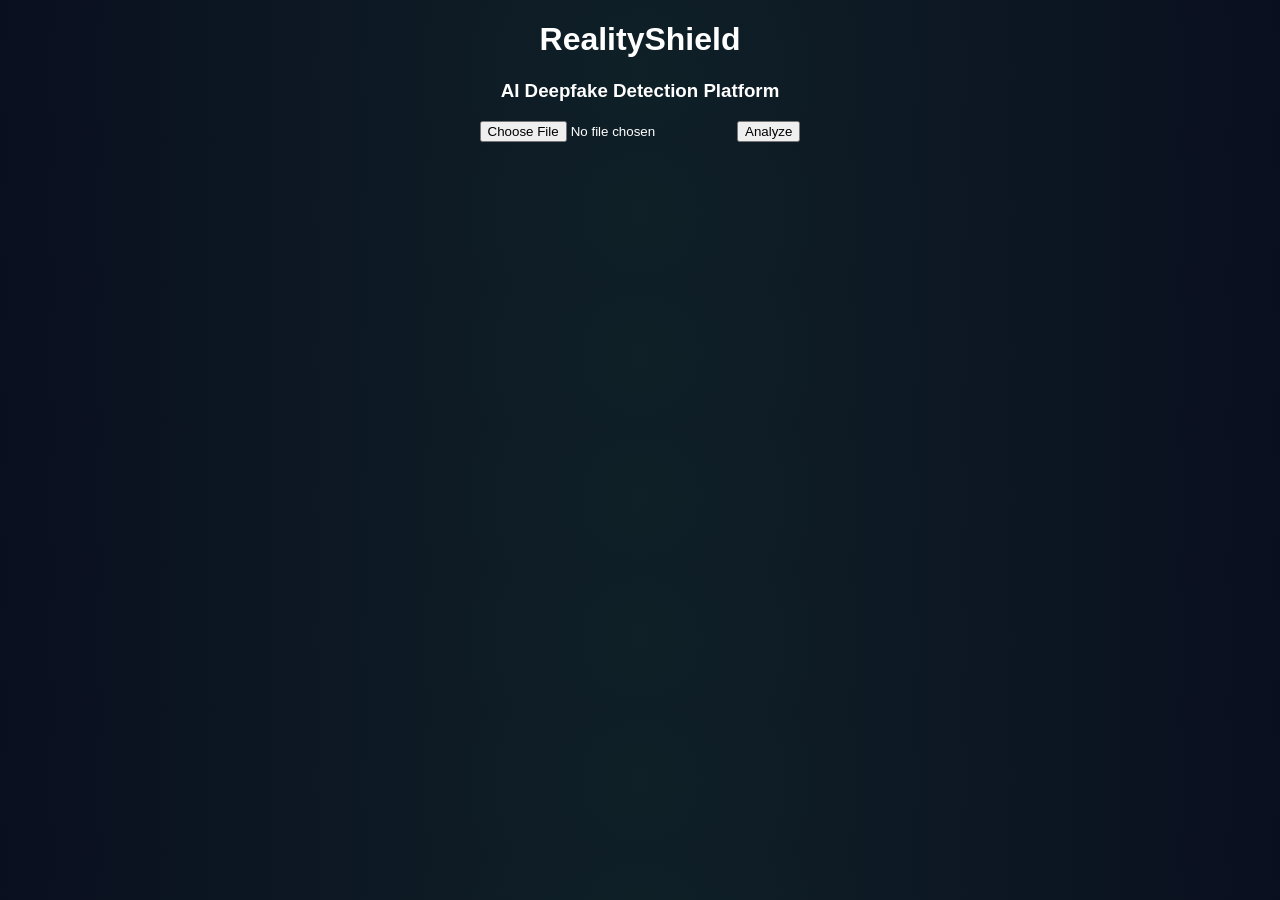
<file: templates/index.html>
<!DOCTYPE html>
<html>
<head>
<title>RealityShield</title>
<link rel="stylesheet" href="/static/style.css">
</head>
<body>
<h1>RealityShield</h1>
<h3>AI Deepfake Detection Platform</h3>
<form action="/upload" method="post" enctype="multipart/form-data">
<input type="file" name="file" required>
<button type="submit">Analyze</button>
</form>
</body>
</html>
</file>
<file: static/style.css>
body {
    margin: 0;
    font-family: 'Segoe UI', sans-serif;
    background: radial-gradient(circle at center, #0f2027, #0a0f1f);
    color: white;
    text-align: center;
}

.container {
    margin-top: 100px;
}

.glow {
    font-size: 48px;
    color: #00f2ff;
    text-shadow: 0 0 10px #00f2ff,
                 0 0 20px #00f2ff,
                 0 0 40px #0088ff;
}

.subtitle {
    color: #888;
    margin-bottom: 40px;
}

.card, .result-card {
    background: rgba(255, 255, 255, 0.05);
    padding: 40px;
    margin: auto;
    width: 400px;
    border-radius: 12px;
    box-shadow: 0 0 20px rgba(0, 242, 255, 0.3);
}

.upload-label span {
    display: inline-block;
    padding: 12px 25px;
    background: #00f2ff;
    color: black;
    border-radius: 6px;
    cursor: pointer;
    font-weight: bold;
}

.analyze-btn {
    margin-top: 20px;
    padding: 12px 25px;
    border: none;
    background: #0088ff;
    color: white;
    font-weight: bold;
    border-radius: 6px;
    cursor: pointer;
}

.analyze-btn:hover {
    background: #00f2ff;
    color: black;
}

.score {
    font-size: 42px;
    margin: 20px 0;
    color: #00ffcc;
}

.risk {
    margin-bottom: 30px;
    color: #ff4c4c;
}

.back-btn {
    text-decoration: none;
    padding: 10px 20px;
    background: #00f2ff;
    color: black;
    border-radius: 6px;
}
</file>
